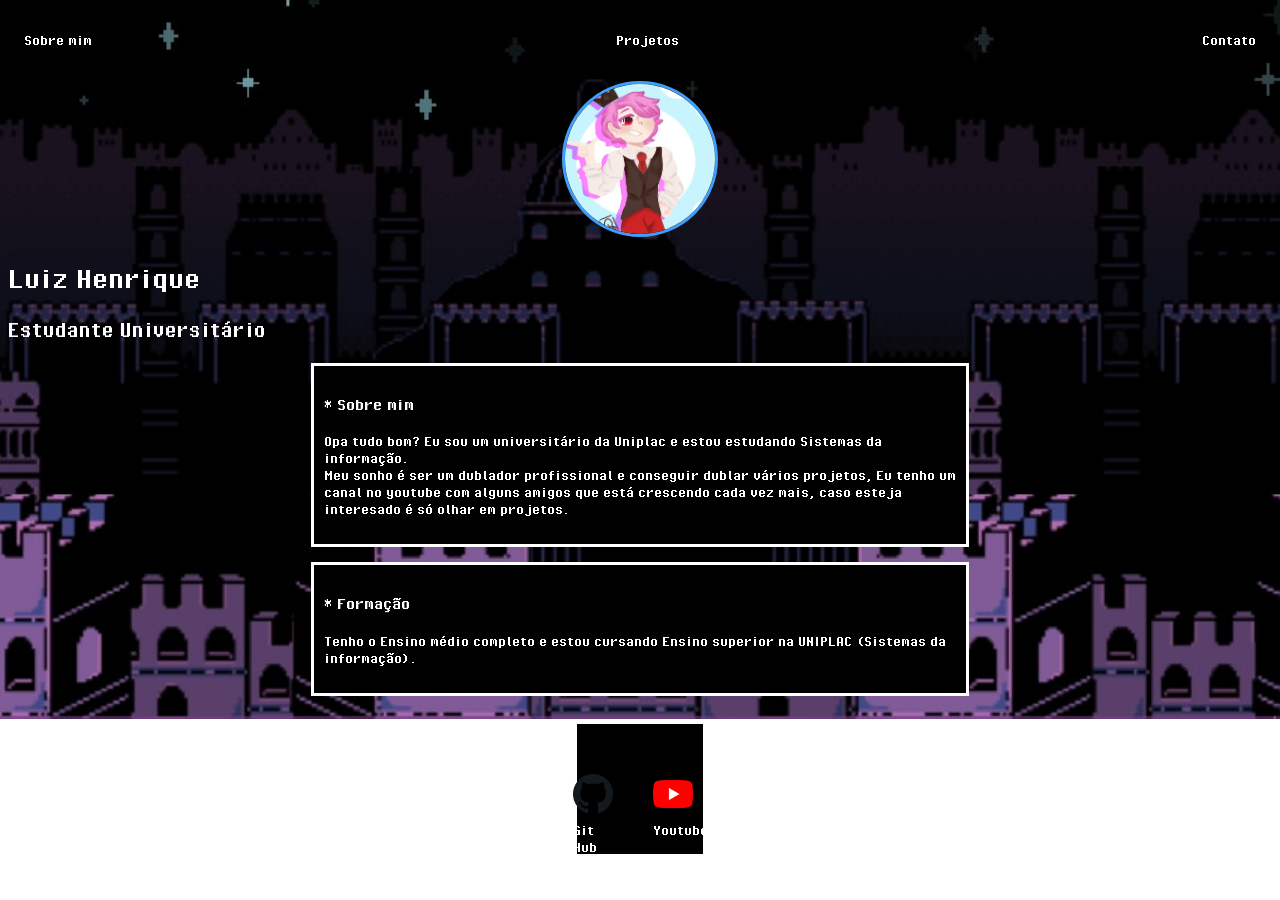
<file: index.html>
<!DOCTYPE html>
<html lang="en">
<head>
    <meta charset="UTF-8">
    <meta name="viewport" content="width=device-width, initial-scale=1.0">
    <title>Luiz Henrique</title>
    <link rel="stylesheet" href="css/style.css">
</head>
<body>
    <div>
       <nav>
          <ul>
             <li>
                 <a href="">Sobre mim</a>
                </li>

                <li>
                 <a href="project.html">Projetos</a>
             </li>

                <li>
                    <a href="contact.html">Contato</a>
               </li>
         </ul>
        </nav>

      <header>
           <div class="center">
               <img class="Estudante" src="./assets/158_Sem_Titulo_20220720012823.webp" alt="Luiz">
           </div>
           <h1>Luiz Henrique</h1>
           <h2>Estudante Universitário</h2>
      </header>
     <main>
            <section>
            <h3>* Sobre mim</h3>
                <p>
                    Opa tudo bom? Eu sou um universitário da Uniplac e estou estudando Sistemas da informação. <br>
                    Meu sonho é ser um dublador profissional e conseguir dublar vários projetos, Eu tenho um canal
                    no youtube com alguns amigos que está crescendo cada vez mais, caso esteja interesado é só olhar em projetos.
              </p>
           </section>
            <section>
               <h3>* Formação</h3>
                  <p>
                Tenho o Ensino médio completo e estou cursando Ensino superior na UNIPLAC (Sistemas da informação).
             </p>
          </section>
       </main>

      <footer>
          <a href="https://github.com/Pigglet69">
              <img src="./assets/Octicons-mark-github.svg.png" alt="Git">
              <p class="github">Git Hub</p>
          </a>
          <a href="https://www.youtube.com/@BlackRosesDubs">
              <img src="./assets/youtube.png" alt="Git">
               <p class="youtube">Youtube</p>
           </a>
        </footer>
    </div>
</body>
</html>
</file>
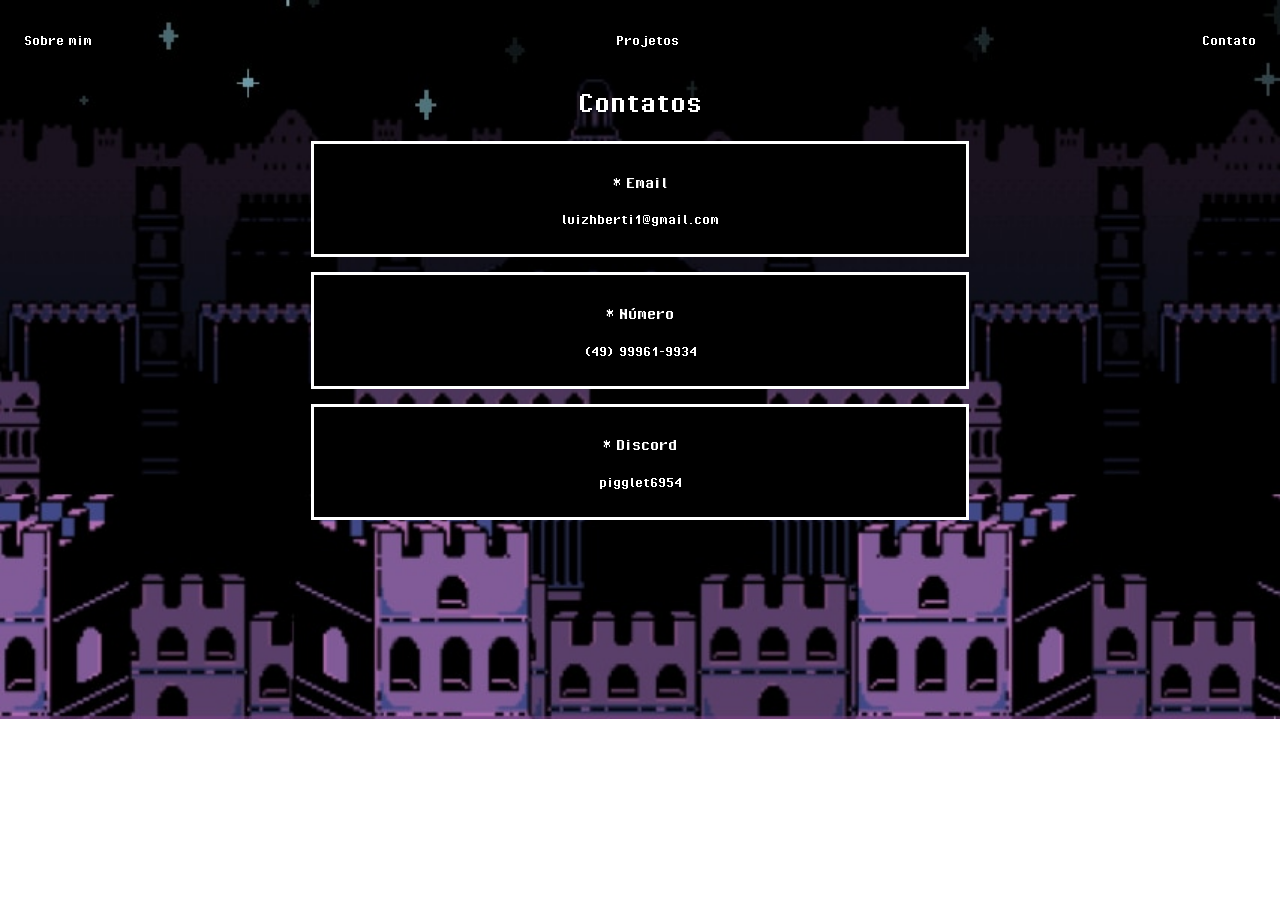
<file: contact.html>
<!DOCTYPE html>
<html lang="en">
<head>
    <meta charset="UTF-8">
    <meta name="viewport" content="width=device-width, initial-scale=1.0">
    <title>Document</title>
    <link rel="stylesheet" href="./css/style.css">
</head>
<body>
    <div>
        <nav>
            <ul>
               <li>
                   <a href="index.html">Sobre mim</a>
                  </li>
  
                  <li>
                   <a href="project.html">Projetos</a>
               </li>
  
                  <li>
                      <a href="contact.html">Contato</a>
                 </li>
           </ul>
          </nav>
    </div>
    <main> 
       <center><h1>Contatos</h1></center> 
        <section>
         <center><h3>* Email</h3></center>   
             <p>
               <center>luizhberti1@gmail.com</center>     
             </p>
        </section>
        <section>
            <center><h3>* Número</h3></center>
             <p>
                 <center>(49) 99961-9934</center>  
             </p>
             
        </section>
        <section>
            <center><h3>* Discord</h3></center>
             <p>
                <center>pigglet6954</center>   
            </p>
        </section>
    </main>
</body>
</html>
</file>
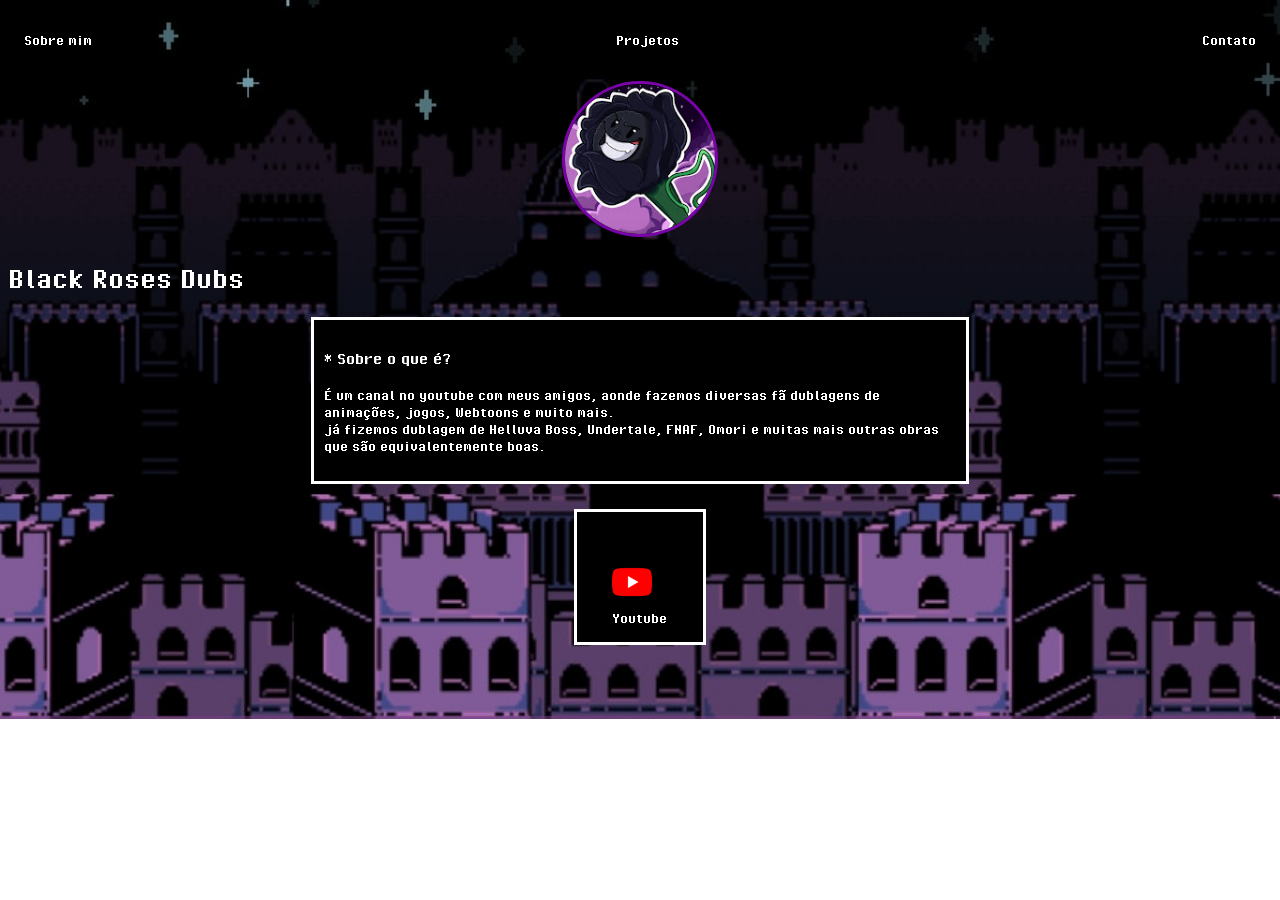
<file: project.html>
<!DOCTYPE html>
<html lang="en">
<head>
    <meta charset="UTF-8">
    <meta name="viewport" content="width=device-width, initial-scale=1.0">
    <title>Projetos</title>
    <link rel="stylesheet" href="./css/style.css">
</head>
<body>
    <div>
        <nav>
            <ul>
               <li>
                   <a href="index.html">Sobre mim</a>
                  </li>
  
                  <li>
                   <a href="project.html">Projetos</a>
               </li>
  
                  <li>
                      <a href="contact.html">Contato</a>
                 </li>
           </ul>
          </nav>
    </div>
    <header>
        <div class="center">
            <img class="BlackRosesDubs" src="./assets/channels4_profile.jpg" alt="Luiz">
        </div>
        <h1>Black Roses Dubs</h1>
   </header>
   <main>
    <section>
        <h3>* Sobre o que é?</h3>
            <p>
                É um canal no youtube com meus amigos, aonde fazemos diversas fã dublagens de animações, jogos, Webtoons e muito mais. <br>
                já fizemos dublagem de Helluva Boss, Undertale, FNAF, Omori e muitas mais outras obras que são equivalentemente boas.
          </p>
       </section>
   </main>
   <div>
    <footer>
        <a href="https://www.youtube.com/@BlackRosesDubs">
            <img src="./assets/youtube.png" alt="Git">
             <p class="youtube">Youtube</p>
         </a>
    </footer>
   </div>
</body>
</html>
</file>
<file: css/style.css>
@font-face {
    font-family: 'UndertaleFont';
    src: url('/assets/fonts/PixelOperator-Bold.ttf') format('truetype');
}

body {
    background-image: url('../assets/background.jpg');
    background-repeat: no-repeat;
    background-size: 100%;
    color: white;
    font-family: 'UndertaleFont';

}
header {
    justify-items: center ;
}
ul {
    display: flex;
    justify-content: space-between;
    list-style-type: none;
    align-items: center;
    padding: 16px
}
a {
    color: white;
    text-decoration: none;
}

.Estudante {
    width: 150px;
    height: 150px;
    border-radius: 50%;
    border: 3px solid rgb(61, 159, 250);
}

.center {
    text-align: center;
}

footer img {
    height: 40px;
    width: 40px;
}

footer {
    background-color: black;
    display: flex;
    justify-content: center;
    border: solid;
    margin-left: auto;
    margin-right: auto;
    margin-top: 25px;
    width: 10%;
    height: 130px;
}
footer a {
    margin: 20px;
    margin-top: 50px;
}
footer p {
    color: white;
    text-decoration: none;
    margin-top: 4px;
}

nav a:hover {
    color:rgb(255, 238, 0)
}

section {
 background-color: black;
 border: solid;
 margin-top: 15px;
 padding: 10px;
 width: 50%;
 margin-left: auto;
 margin-right: auto;
}

p {
    color: rgb(255, 255, 255);
}

.github:hover {
    color: rgb(255, 238, 0);
}

.youtube:hover {
    color: rgb(255, 238, 0);
}

.BlackRosesDubs {
    width: 150px;
    height: 150px;
    border-radius: 50%;
    border: 3px solid rgb(123, 3, 170);
}
</file>
